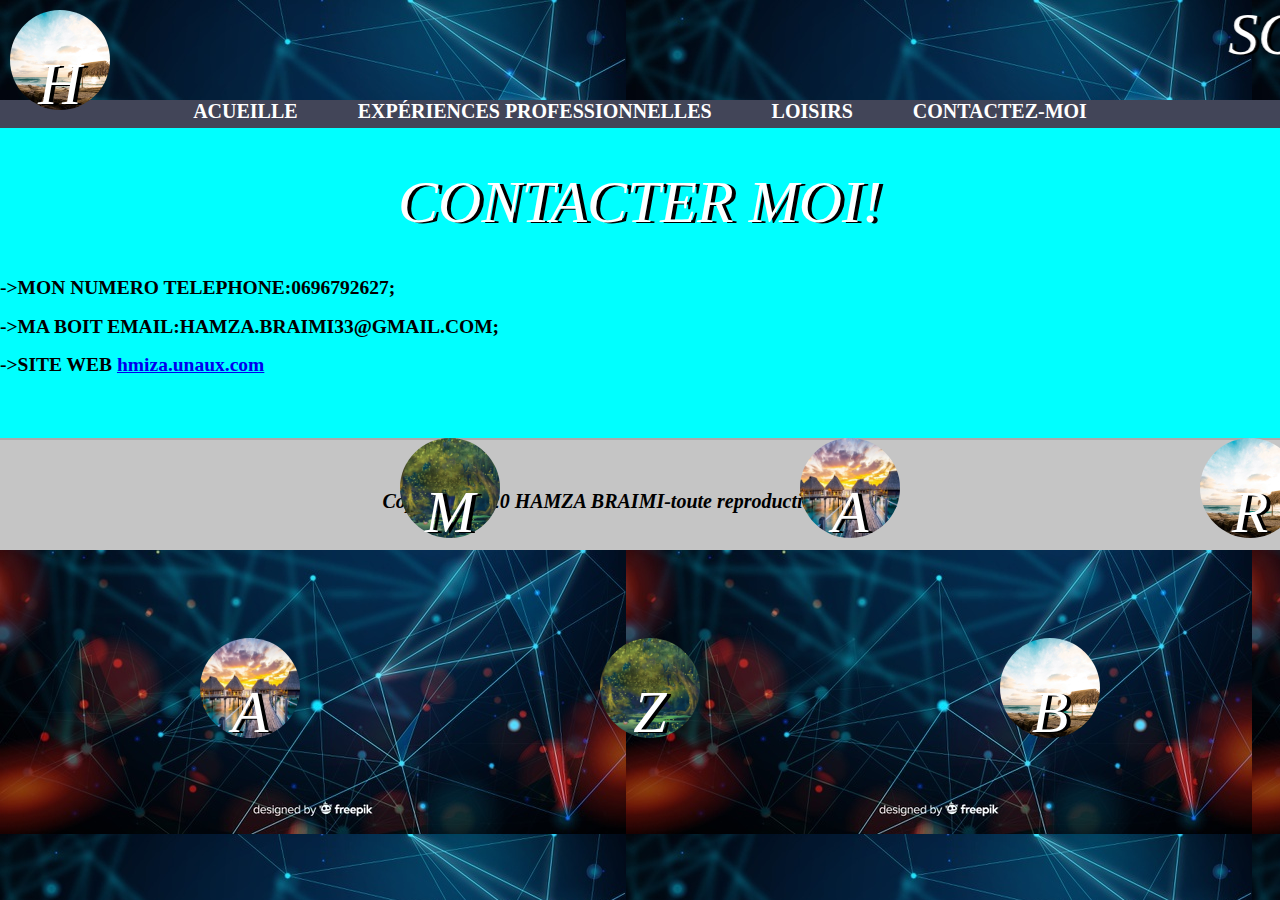
<file: contact.html>
<html >
<head>
<title>Mon cv en ligne</title>
<meta charset="utf-8">
<meta name="viewport" content="width=device-width,initial-scale=1.0">
  <link rel="stylesheet" href="css/style.css">
  
</head>
  <body class="fb">
  <header>
  <h1 ><marquee>SOYEZ BIENVENVENU: CV PERSONEL DE HAMZA BRAIMI</marquee></h1>
  </header> 
<nav>
       <div class="table">
               <ul type="square">
     <li class="menu-ind"> <a href="A.html">Acueille</a></li>
     <li class="menu-exp"> <a href="experiences-pro.html" >Expériences Professionnelles</a></li>
     <li  class="menu-hob"> <a href="hobbies.html">Loisirs</a></li>
     <li class="menu-con"><a href="contact.html">Contactez-moi</a></li>
               </ul>
      </div>
</nav>
<section class="orange">
  <h1>CONTACTER MOI!</h1>
   <div class="text">
    <h2>->MON NUMERO TELEPHONE:0696792627;</h2>    
    <h2>->MA BOIT EMAIL:HAMZA.BRAIMI33@GMAIL.COM;</h2>
    <h2>->SITE WEB <a href="hmiza.unaux.com">hmiza.unaux.com</a></h2>
   </div>
   
  </section>
<article>
<div class="a"><h1>A</h1></div>
<div class="b"><h1>H</h1></div>
<div class="c"><h1>M</h1></div>
<div class="d"><h1>Z</h1></div>
<div class="e"><h1>A</h1></div>
<div class="f"><h1>B</h1></div>
<div class="g"><h1>R</h1></div>
<div class="h"><h1>I</h1></div>
<div class="i"><h1>M</h1></div>
</article>
 <footer>
 <p>Copyright 2020 HAMZA  BRAIMI-toute reproduction interdite</p> 
 </footer>
 </body>
</html>
</file>
<file: css/style.css>
body{
	font-family:'Century Gothic',Calibri,serif;
	font-size:13px;
	margin:0px;
	padding:0px;
	font-weight:bold;
	font-family:verdana;
}
h1{
font-size:60px;
font-weight:normal;
text-align:center;
font-style:oblique;
font-family:algerian;	
color:white;
text-shadow:4px 1px black;
}
header{
	height:100px;
}
footer{
	height:80px;
	padding-top:30px;
	text-align:center;
	background-color:#C5C5C5;
	border-top:2px solid #AAA;
	font-size:20px;
	font-family:algerian;
    font-style:oblique;
	border:groove 14 px black;
}
nav{
	width:100%;
	background-color:#424558;
	}
nav ul{
	margin:0px;
	padding:0px;
}
nav li{
list-style-type:none;
float:left;}
nav a{
display:inline-	block;
text-decoration:none;
padding:20px 30px;
color:#FFF;
text-transform:uppercase;
font-size:20px;

}
.table{
	display:table;
	margin:0 auto;
}
.menu-ind:hover,.presentation{
	border-top:5px solid #FF0000;
	background-color:RGBa(64,200,130,0.15);
	color:black;
	}
.menu-exp:hover,.parcours{
	border-top:5px solid  #f1dc4f;
	background-color:RGBa(241,211,79,0.15);
}
.menu-hob:hover,.competences{
	border-top:5px solid #0070BB;
	background-color:RGBa(000,112,192,0.15);
}
.menu-con:hover,.recommandation{
	border-top:5px solid #e44d26;
	background-color:RGBa(228,77,38,0.15);
}
nav li:hover a{
	padding:15px 30px 20px 30px;
}
.orange{
	border-top:5px solid #424558;
	background-color:aqua;
	
	margin-bottom:0px;
}
.rose{
   border-top:5px solid #e47d26;
	background-color:seagreen;
	margin-bottom:0px;
}	
.rouge{
	
	border-top:5px solid #424558;
	background-color:powderblue;
	margin-bottom:0px;
	
	
}
.leftexp{
	width:45%;
	float:left;
	border:groove 13px black;
	border-radius:20px;
}
.rightexp{
	width:50%;
	float:left;
margin-left:8%;
margin-bottom: 1000px;
}
.leftexp img{	
	width:100%;
max-width:400%;
}
	
section{
	width:100%;
	min-height:300px;
	padding-bottom:10px;
    margin-bottom:90px;
	}
.sec{
	margin:0px 10%;
	}
.left{
	float:left;
	width:30%;
	
}
#hamza:first-letter{
	font-size:50pt;
	text-decoration:underline;
	font-style:oblique;
font-family:algerian;
	
}
.right{
	float:left;
	width:70%;
	text-align:justify;
	
}
.cleft,.cright,.sousleft,.souright{
	width:50%;
float:left;}
.sec::after,.exp::after,.reco::after{
	content:"";
	display:table;
clear:both;}
@media screen and (max-width:1000px){
header{
	height:50px;
}
h1{
font-size:28px;
margin:20px 0px 0px 0px;
}
nav li a{
font-size:12px;
padding:10px
}
nav li:hover a{
padding:5px 10px 10px 10px;

}
}

.a{
	margin-top:200px;
	margin-left:200px;
	background-color:crimson;
	width:100px;
	height:100px;
	border-radius:50%;
	position:absolute;
	animation-name:moving;
	animation-duration:8s;
	animation-iteration-count:infinite;
	animation-direction:alternate-reverse;
	background:url('AQZ.jpg')center/cover
	no-repeat ;}
	.b{
	top:10px;
	left:10px;
	background-color:orange;
	width:100px;
	height:100px;
	position:absolute;
	border-radius:50%;
	position:absolute;
	animation-name:moving;
	animation-duration:8s;
	animation-iteration-count:infinite;
	background:url('az.jpg')center/cover
	no-repeat ;	
	}
	.c{
	margin-left:400px;
	background-color:gray;
	width:100px;
	height:100px;
	border-radius:50%;
	position:absolute;
	animation-name:moving;
	animation-duration:8s;
	animation-iteration-count:infinite;
	background:url('hg.jpeg')center/cover
	no-repeat ;
	}
	.d{
	margin-top:200px;
	margin-left:600px;
	width:100px;
	height:100px;
	border-radius:50%;
	position:absolute;
	animation-name:moving;
	animation-duration:8s;
	animation-iteration-count:infinite;
	animation-direction:alternate-reverse;
	background:url('hg.jpeg')center/cover
	no-repeat ;}
	.e{
	margin-left:800px;
	background-color:coral;
	width:100px;
	height:100px;
	border-radius:50%;
	position:absolute;
	animation-name:moving;
	animation-duration:8s;
	animation-iteration-count:infinite;
	background:url('AQZ.jpg')center/cover
	no-repeat ;
	}
	.f{
	margin-top:200px;
	margin-left:1000px;
	background-color:brown;
	width:100px;
	height:100px;
	border-radius:50%;
	position:absolute;
	animation-name:moving;
	animation-duration:8s;
	animation-iteration-count:infinite;
	animation-direction:alternate-reverse;
	background:url('az.jpg')center/cover
	no-repeat ;}
	
	.g{
	margin-left:1200px;
	background-color:red;
	width:100px;
	height:100px;
	border-radius:50%;
	position:absolute;
	animation-name:moving;
	animation-duration:8s;
	animation-iteration-count:infinite;
	background:url('az.jpg')center/cover
	no-repeat ;
	}
	.h{
	margin-top:200px;
	margin-left:1400px;
	background-color:green;
	width:100px;
	height:100px;
	border-radius:50%;
	position:absolute;
	animation-name:moving;
	animation-duration:8s;
	animation-iteration-count:infinite;
	animation-direction:alternate-reverse;
	background:url('AQZ.jpg')center/cover
	no-repeat ;}
	.i{
	margin-left:1600px;
	background-color:yellow;
	width:100px;
	height:100px;
	border-radius:50%;
	position:absolute;
	animation-name:moving;
	animation-duration:8s;
	animation-iteration-count:infinite;
	background:url('az.jpg')center/cover
	no-repeat ;	
	}
	@keyframes moving{
	
	0%{
	top:10px;
	transform:rotatey(-30deg);
	}
	25%{
	top:170px;
	transform:rotatey(-70deg);
	}
	50%{
	top:5px;
	transform:rotatey(130deg);
	}
	75%{
	top:200px;
	}
	100%{
	
	top:2px;
	
	}
	
	
	}
.AQ{
background-color:indianred;
font-size:1vw;

}
.ZR{
	background-color:#AAA;
}
.dW{
	background:url('AQZ.jpg')center/cover
	no-repeat ;
	font-size:1.5vw;	
	
}
.orangee{
	border-top:5px solid #424558;
	background-color:black;
	
	margin-bottom:0px;
	opacity:0.6;
}
.rosee{
	border-top:5px solid #424558;
	background-color:black;
	
	margin-bottom:0px;
	opacity:0.6;
}
.rougee{
	border-top:5px solid #424558;
	background-color:black;
	
	margin-bottom:0px;
	opacity:0.6;
}
.xt{
	color:white;
}

.image img{
	margin-left:430px;
	width:40%;

}
.leftexpaK img{
	margin-left:430px;
	width:40%;
}
.fb{
	background-image:url('fond.jpg');
	
	
}
</file>
